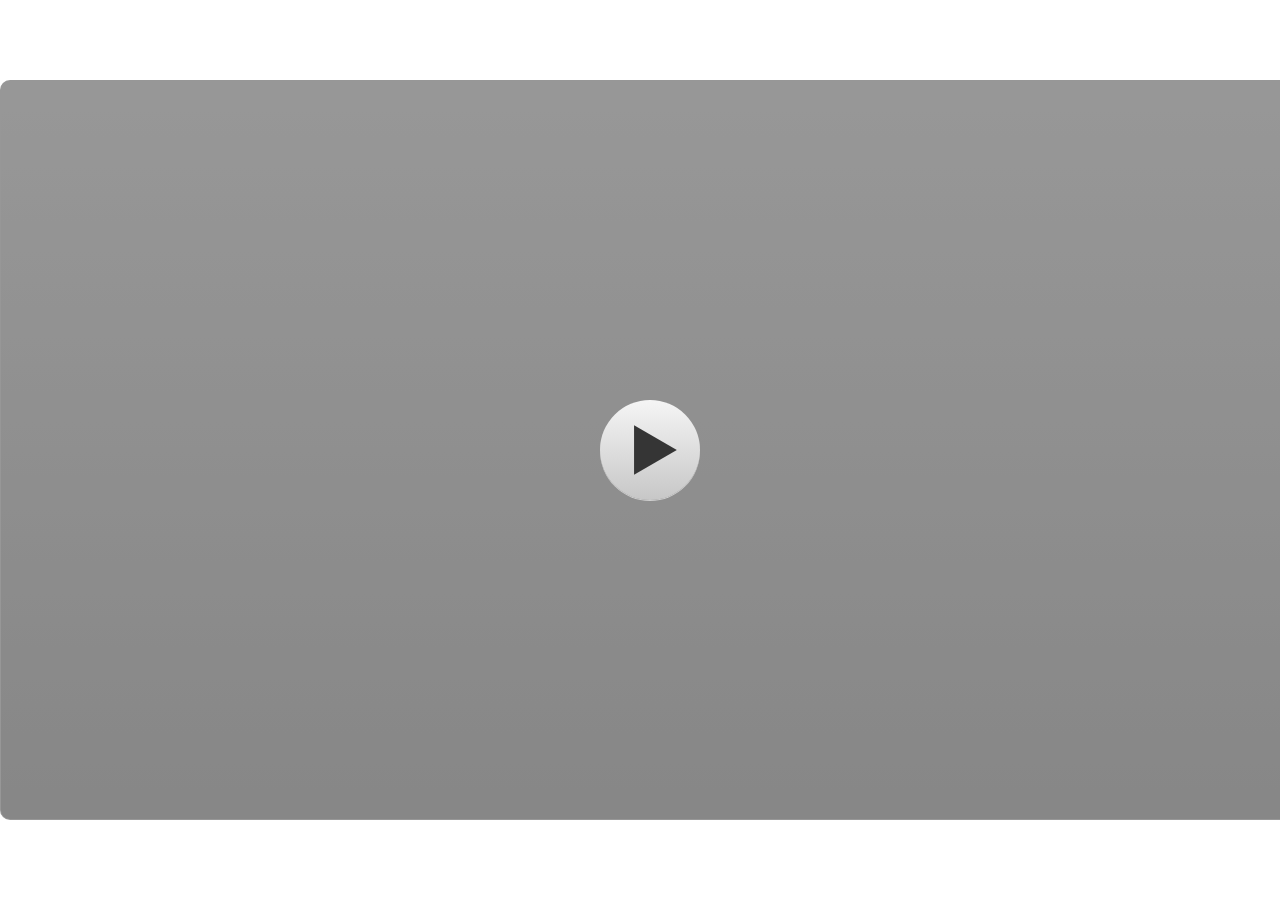
<file: index.html>
﻿<!doctype html>
<html lang="en-US">
<head>
  <meta charset="utf-8">
  <!-- Created using Storyline 3 - http://www.articulate.com  -->
  <!-- version: 3.20.30234.0 -->
  <title>PembaTIK 2024 MPI SIRAMA</title>
  <meta http-equiv="x-ua-compatible" content="IE=edge"/>
  <meta name="viewport" content="width=device-width,initial-scale=1,user-scalable=no,shrink-to-fit=no,minimal-ui"/>
  <meta name="apple-mobile-web-app-capable" content="yes"/>
  <style>
    html, body { height: 100%; padding: 0; margin: 0 }
    #app { height: 100%; width: 100%; }
  </style>

  <script>
    window.DS = {};
    window.globals = {
      DATA_PATH_BASE: '',
      HAS_FRAME: true,
      HAS_SLIDE: true,

      lmsPresent: false,
      tinCanPresent: false,
      cmi5Present: false,
      aoSupport: false,
      scale: 'noscale',
      captureRc: false,
      browserSize: 'optimal',
      bgColor: '#FFFFFF',
      features: '',
      themeName: 'classic',
      preloaderColor: '#FFFFFF',
      suppressAnalytics: false,
      productChannel: 'perpetual',
      publishSource: 'storyline',
      aid: '',
      cid: '94fbc1d9-f19f-49ae-8e86-7059068b62eb',
      playerVersion: '3.20.30234.0',
      publishTimestamp: '2024-09-28T14:46:34.8507355Z',
      maxIosVideoElements: 10,
      connectionSettings: { },

      
      parseParams: function(qs) {
        if (window.globals.parsedParams != null) {
          return window.globals.parsedParams;
        }
        qs = (qs || window.location.search.substr(1)).split('+').join(' ');
        var params = {},
            tokens,
            re = /[?&]?([^=]+)=([^&]*)/g;

        while (tokens = re.exec(qs)) {
          params[decodeURIComponent(tokens[1]).trim()] =
            decodeURIComponent(tokens[2]).trim();
        }
        window.globals.parsedParams = params;
        return params;
      }

    };
  </script>
  <script>
    var isIe11 = ('ActiveXObject' in window || window.MSBlobBuilder != null)
      && window.msCrypto != null && !window.ActiveXObject;
    if (isIe11) {
      window.globals.unsupportedBrowser = true;
      document.write(atob('[base64]'));
    }
  </script>
  
  <script>window.THREE = { };</script>
  
</head>
<body style="background: #FFFFFF" class="cs-HTML theme-classic">
  <!-- 360 -->
<audio src="" id="bgSong" preload="auto" autoplay loop></audio>
  <script>!function(){var e,i=/iPhone/i,o=/iPod/i,n=/iPad/i,t=/\biOS-universal(?:.+)Mac\b/i,r=/\bAndroid(?:.+)Mobile\b/i,a=/Android/i,d=/(?:SD4930UR|\bSilk(?:.+)Mobile\b)/i,p=/Silk/i,l=/Windows Phone/i,u=/\bWindows(?:.+)ARM\b/i,b=/BlackBerry/i,s=/BB10/i,c=/Opera Mini/i,f=/\b(CriOS|Chrome)(?:.+)Mobile/i,h=/Mobile(?:.+)Firefox\b/i,v=function(e){return void 0!==e&&"MacIntel"===e.platform&&"number"==typeof e.maxTouchPoints&&e.maxTouchPoints>1&&"undefined"==typeof MSStream};e=function(e){var m={userAgent:"",platform:"",maxTouchPoints:0};e||"undefined"==typeof navigator?"string"==typeof e?m.userAgent=e:e&&e.userAgent&&(m={userAgent:e.userAgent,platform:e.platform,maxTouchPoints:e.maxTouchPoints||0}):m={userAgent:navigator.userAgent,platform:navigator.platform,maxTouchPoints:navigator.maxTouchPoints||0};var g=m.userAgent,y=g.split("[FBAN");void 0!==y[1]&&(g=y[0]),void 0!==(y=g.split("Twitter"))[1]&&(g=y[0]);var A=function(e){return function(i){return i.test(e)}}(g),w={apple:{phone:A(i)&&!A(l),ipod:A(o),tablet:!A(i)&&(A(n)||v(m))&&!A(l),universal:A(t),device:(A(i)||A(o)||A(n)||A(t)||v(m))&&!A(l)},amazon:{phone:A(d),tablet:!A(d)&&A(p),device:A(d)||A(p)},android:{phone:!A(l)&&A(d)||!A(l)&&A(r),tablet:!A(l)&&!A(d)&&!A(r)&&(A(p)||A(a)),device:!A(l)&&(A(d)||A(p)||A(r)||A(a))||A(/\bokhttp\b/i)},windows:{phone:A(l),tablet:A(u),device:A(l)||A(u)},other:{blackberry:A(b),blackberry10:A(s),opera:A(c),firefox:A(h),chrome:A(f),device:A(b)||A(s)||A(c)||A(h)||A(f)},any:!1,phone:!1,tablet:!1};return w.any=w.apple.device||w.android.device||w.windows.device||w.other.device,w.phone=w.apple.phone||w.android.phone||w.windows.phone,w.tablet=w.apple.tablet||w.android.tablet||w.windows.tablet,w}(),"object"==typeof exports&&"undefined"!=typeof module?module.exports=e:"function"==typeof define&&define.amd?define((function(){return e})):this.isMobile=e}();
    window.isMobile.apple.tablet = window.isMobile.apple.tablet ||
      (navigator.platform === 'MacIntel' && navigator.maxTouchPoints > 1);
    window.isMobile.apple.device = window.isMobile.apple.device || window.isMobile.apple.tablet;
    window.isMobile.tablet = window.isMobile.tablet || window.isMobile.apple.tablet;
    window.isMobile.any = window.isMobile.any || window.isMobile.apple.tablet;
  </script>

  <div id="focus-sink" tabindex="-1"></div>

  <div id="preso"></div>
  <script>
    (function() {

      var classTypes = [ 'desktop', 'mobile', 'phone', 'tablet' ];

      var addDeviceClasses = function(prefix, testObj) {
        var curr, i;
        for (i = 0; i < classTypes.length; i++) {
          curr = classTypes[i];
          if (testObj[curr]) {
            document.body.classList.add(prefix + curr);
          }
        }
      };

      var params = window.globals.parseParams(),
          isDevicePreview = params.devicepreview === '1',
          isPhoneOverride = params.deviceType === 'phone' || (isDevicePreview && params.phone == '1'),
          isTabletOverride = (params.deviceType === 'tablet' || isDevicePreview) && !isPhoneOverride,
          isMobileOverride = isPhoneOverride || isTabletOverride;

      var deviceView = {
        desktop: !window.isMobile.any && !isMobileOverride,
        mobile: window.isMobile.any || isMobileOverride,
        phone: isPhoneOverride || (window.isMobile.phone && !isTabletOverride),
        tablet: isTabletOverride || window.isMobile.tablet
      };

      window.globals.deviceView = deviceView;
      window.isMobile.desktop = !window.isMobile.any;
      window.isMobile.mobile = window.isMobile.any;

      addDeviceClasses('view-', deviceView);

    })();
  </script>
  
  <script src='story_content/user.js' type=text/javascript></script>
  <div class="slide-loader"></div>

  <script>
    if (window.globals.deviceView.isMobile) { var doc = document, loader = doc.body.querySelector('.slide-loader'); [ 1, 2, 3 ].forEach(function(n) { var d = doc.createElement('div'); d.style.backgroundColor = window.globals.preloaderColor; d.classList.add('mobile-loader-dot'); d.classList.add('dot' + n); loader.appendChild(d); }); }
  </script>

  <div class="mobile-load-title-overlay" style="display: none">
    <div class="mobile-load-title">PembaTIK 2024 MPI SIRAMA</div>
  </div>

  <div class="mobile-chrome-warning"></div>

  
<style>
  .warn-connection-dialog {
    display: none;
    background: transparent;
    pointer-events: none;
    position: fixed;
    left: 0;
    top: 0;
    width: 100%;
    height: 100%;
    z-index: 999;
  }

  .warn-connection-content {
    border-radius: 4px;
    background: white;
    border: 1px solid #E7E7E7;
    color: #333333;
    box-shadow: 0 2px 4px rgba(0, 0, 0, 0.25);
    transition: all 150ms ease-out;
    position: absolute;
    white-space: nowrap;
  }

  .view-phone.is-landscape .warn-connection-content {
    left: 23px;
    bottom: 23px;
  }

  .view-tablet.is-landscape .warn-connection-content {
    left: 50%;
    top: 20px;
    transform: translateX(-50%);
  }

  .is-portrait .warn-connection-content {
    transform: translate(-50%, calc(-100% - 15px));
  }

  .warn-connection-content p {
    display: inline-block;
    margin: 0 8px 0 0;
    line-height: 33px;
    font-size: 11px;
  }

  .warn-connection-content svg {
    position: relative;
    vertical-align: middle;
    margin: 0 2px 2px 8px;
  }

  .view-desktop .warn-connection-content {
    left: 1.5em;
    bottom: 1.5em;
  }

  .view-desktop .warn-connection-content p {
    font-size: 1.1em;
  }

  .is-offline .warn-connection-dialog {
    display: block;
  }

  .is-offline .cs-panel * {
    pointer-events: none !important;
  }

  .is-offline .cs-panel {
    pointer-events: all !important;
  }

  .is-offline #nav-controls * {
    pointer-events: none !important;
  }

  .is-offline #nav-controls {
    pointer-events: all !important;
  }
</style>

<div class="warn-connection-dialog">
  <div class="warn-connection-content">
    <svg width="17" height="15" viewBox="0 0 17 15" xmlns="http://www.w3.org/2000/svg">
      <path fill="#8F0000" stroke="white" d="M16.07,12.98 L15.88,12.23 L9.51,1.21 C8.97,0.26,7.6,0.26,7.06,1.21 L0.69,12.23 C0.15,13.16,0.81,14.36,1.91,14.36 H14.65 C15.47,14.36,16.05,13.7,16.07,12.98 Z"/>
      <path fill="white" stroke="white" d="M8.58,5.5 C8.35,5.28,8.5,5.35,8.21,5.32 C8.09,5.35,7.97,5.49,7.96,5.67 C7.97,5.79,7.98,5.92,7.98,6.04 L7.98,6.04 C7.99,6.17,8,6.31,8.01,6.43 L8.01,6.44 C8.03,6.92,8.06,7.41,8.09,7.9 L8.09,7.9 C8.12,8.39,8.14,8.88,8.17,9.37 C8.17,9.39,8.18,9.42,8.2,9.44 C8.23,9.46,8.25,9.47,8.28,9.47 C8.31,9.47,8.34,9.46,8.35,9.44 C8.37,9.43,8.38,9.4,8.39,9.35 L8.39,9.34 C8.39,9.24,8.4,9.15,8.4,9.05 L8.4,9.05 C8.41,8.96,8.41,8.86,8.42,8.75 C8.43,8.44,8.45,8.12,8.47,7.81 L8.47,7.81 C8.49,7.49,8.51,7.18,8.53,6.87 C8.55,6.46,8.56,6.05,8.59,5.64 L8.6,5.62 C8.6,5.57,8.59,5.53,8.58,5.5 L8.21,5.32 Z"/>
      <circle fill="white" stroke="white" cx="8.3" cy="11.35" r="0.3"/>
    </svg>
    <p>You are offline. Trying to reconnect...</p>
  </div>
</div>

<script>
  (function() {
    window.DS.connection = {
      warningShown: false,
      assets: {},
      loadingAssetGroup: false,
      retryDelay: 500
    };

    // @TODO this is POC code and can be cleaned up a bit more if we move forward
    // with the feature



    // The `window.globals.features` variable must be set in `webpack.dev.config` when testing locally - it is not enough
    // to have it in the data - but it must be set there as well.
    var useConnectionMessages = window.AbortController != null &&
      window.location.protocol != 'file:' &&
      window.globals.features.indexOf('ConnectionMessages') != -1;

    window.DS.connection.useConnectionMessages = useConnectionMessages

    var assetCount = 0;
    var checkLoadedId;
    var connectionSettings = window.globals.connectionSettings;

    if (useConnectionMessages && connectionSettings != null) {
      var contentEl = document.querySelector('.warn-connection-content');
      var messageEl = contentEl.querySelector('p')

      if (connectionSettings.useDarkTheme) {
        contentEl.style.borderColor = '#BABBBA';
        contentEl.style.backgroundColor = '#282828';
        contentEl.style.color = '#FFFFFF';
      }

      if (connectionSettings.message != null) {
        messageEl.textContent = window.decodeURIComponent(connectionSettings.message);
      }
    }

    function checkAssetsReady() {
      for (var i in DS.connection.assets) {
        if (!DS.connection.assets[i].success) {
          return false;
        }
      }
      return true;
    }

    function stopAssetGroup() {
      if (!useConnectionMessages) { return; }

      assetCount = 0;

      DS.connection.oldAssetGroup = DS.connection.assets;
      DS.connection.assets = {};
      DS.connection.loadingAssetGroup = false;
      clearInterval(checkLoadedId);
    }

    function startAssetGroup() {
      if (!useConnectionMessages) { return; }
      var ticks = 0;
      clearInterval(checkLoadedId);
      checkLoadedId = setInterval(function() {
        var loaded = 0;
        if (assetCount === 0 && loaded === 0) {
          clearInterval(checkLoadedId);
          return;
        }

        for (var i in DS.connection.assets) {
          if (DS.connection.assets[i].success) {
            loaded++;
          }
        }

        if (assetCount === loaded && checkAssetsReady()) {
          for (var i in DS.connection.assets) {
            if (DS.connection.assets[i].action) {
              DS.connection.assets[i].action();
            }
          }
          hideWarning();
          stopAssetGroup();
        }
      }, 100)
    }

    function requiredAsset(url, action, retry, type) {
      if (!useConnectionMessages) { return; }
      if (DS.connection.assets[url]) { return; }

      DS.connection.assets[url] = {
        success: false, action: action, retry: retry, type: type
      };
      assetCount = Object.keys(DS.connection.assets).length;
      if (!DS.connection.loadingAssetGroup) {
        startAssetGroup();
      }
      DS.connection.loadingAssetGroup = true;
    }

    function assetLoaded(url) {
      if (!useConnectionMessages) { return; }
      if (DS.connection.assets[url]) {
        DS.connection.assets[url].success = true;
      }
    }

    function assetFailed(url) {
      if (!useConnectionMessages) { return; }
      if (!DS.connection.assets[url]) {
        if (/\.js$/.test(url)) {
          setTimeout(function() {
            if (DS.connection.lastSlideLoaded != null) {
              DS.connection.lastSlideLoaded();
            }
          }, DS.connection.retryDelay);
        }
        return;
      }
      if (!DS.connection.warningShown) { showWarning(); }
      if (DS.connection.assets[url].retry) {
        setTimeout(function() {
          if (!DS.connection.assets[url].success) {
            DS.connection.assets[url].retry()
          }
        }, DS.connection.retryDelay);
      }
    }

    function hideWarning() {
      document.body.classList.remove('is-offline');
      DS.connection.warningShown = false;
    }
    DS.connection.hideWarning = hideWarning

    function showWarning(btn) {
      document.body.classList.add('is-offline')
      DS.connection.warningShown = true;
      updateWarningPosition();
    }

    function updateWarningPosition() {
      if (!DS.connection.warningShown) {
        return;
      }

      var isPortrait = document.body.classList.contains('is-portrait');
      var warningEl = document.querySelector('.warn-connection-content');

      if (isPortrait) {
        var slide = document.querySelector('.primary-slide');
        var slideRect = slide.getBoundingClientRect();

        warningEl.style.top = `${slideRect.top}px`
        warningEl.style.left = `${slideRect.left + slideRect.width / 2}px`
      } else {
        warningEl.style.top = null;
        warningEl.style.left = null;
      }

      window.requestAnimationFrame(updateWarningPosition);
    }

    // these will all be noops if the feature flag isn't set in
    // the data and `window.globals.features`
    DS.connection.requiredAsset = requiredAsset;
    DS.connection.assetLoaded = assetLoaded;
    DS.connection.assetFailed = assetFailed;
    DS.connection.stopAssetGroup = stopAssetGroup;
    DS.connection.startAssetGroup = startAssetGroup;
  })();
</script>


  <script>
    
    if (window.autoSpider && window.vInterfaceObject) {
      document.querySelector('.mobile-load-title-overlay').style.display = 'none';
    }
  </script>

  

  <link rel="stylesheet" href="html5/data/css/output.min.css" data-noprefix/>
</body>
<script src="html5/lib/scripts/bootstrapper.min.js"></script>
</html>
</file>
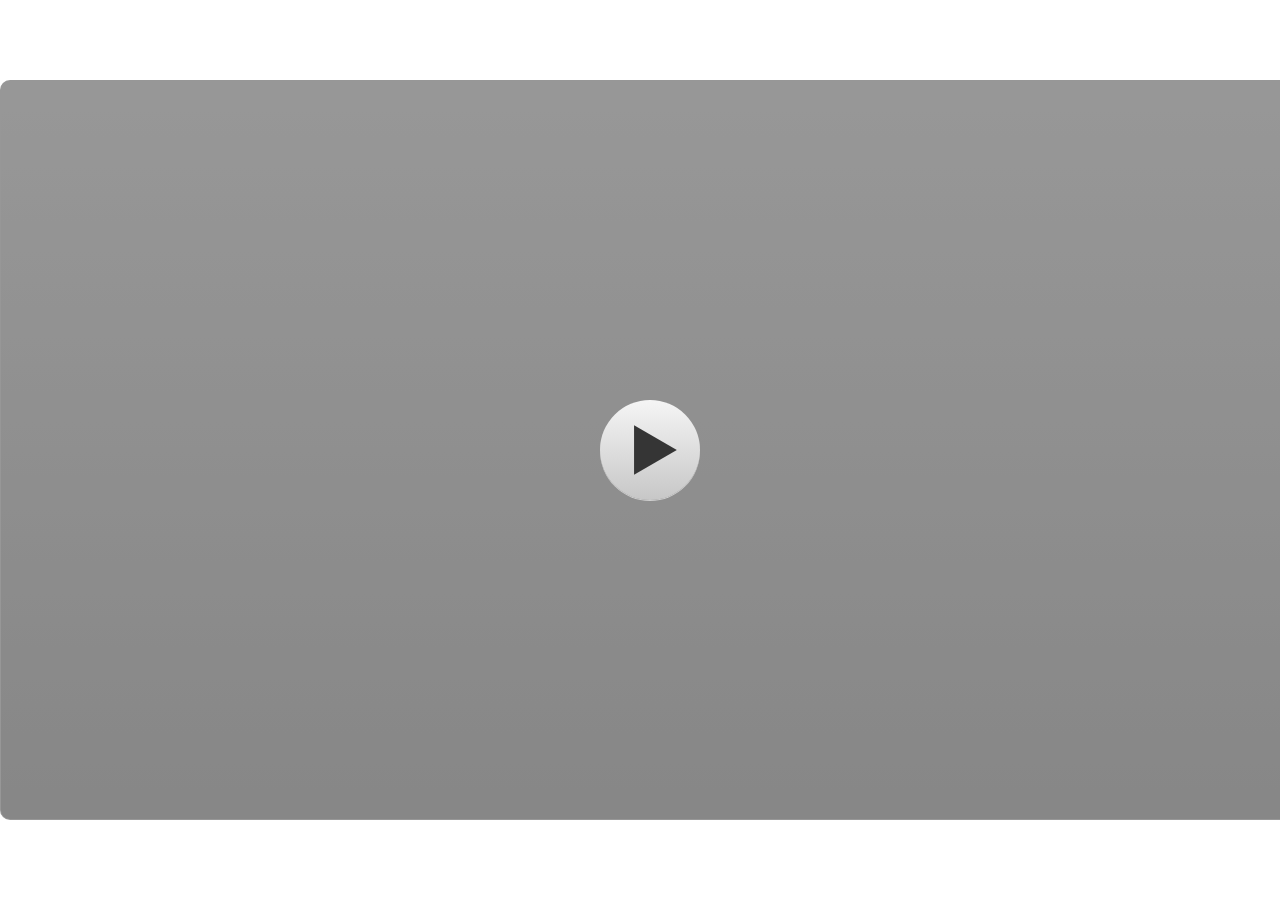
<file: story.html>
﻿<!doctype html>
<html lang="en-US">
<head>
  <meta charset="utf-8">
  <!-- Created using Storyline 3 - http://www.articulate.com  -->
  <!-- version: 3.20.30234.0 -->
  <title>PembaTIK 2024 MPI SIRAMA</title>
  <meta http-equiv="x-ua-compatible" content="IE=edge"/>
  <meta name="viewport" content="width=device-width,initial-scale=1,user-scalable=no,shrink-to-fit=no,minimal-ui"/>
  <meta name="apple-mobile-web-app-capable" content="yes"/>
  <style>
    html, body { height: 100%; padding: 0; margin: 0 }
    #app { height: 100%; width: 100%; }
  </style>

  <script>
    window.DS = {};
    window.globals = {
      DATA_PATH_BASE: '',
      HAS_FRAME: true,
      HAS_SLIDE: true,

      lmsPresent: false,
      tinCanPresent: false,
      cmi5Present: false,
      aoSupport: false,
      scale: 'noscale',
      captureRc: false,
      browserSize: 'optimal',
      bgColor: '#FFFFFF',
      features: '',
      themeName: 'classic',
      preloaderColor: '#FFFFFF',
      suppressAnalytics: false,
      productChannel: 'perpetual',
      publishSource: 'storyline',
      aid: '',
      cid: '94fbc1d9-f19f-49ae-8e86-7059068b62eb',
      playerVersion: '3.20.30234.0',
      publishTimestamp: '2024-09-28T14:46:34.8507355Z',
      maxIosVideoElements: 10,
      connectionSettings: { },

      
      parseParams: function(qs) {
        if (window.globals.parsedParams != null) {
          return window.globals.parsedParams;
        }
        qs = (qs || window.location.search.substr(1)).split('+').join(' ');
        var params = {},
            tokens,
            re = /[?&]?([^=]+)=([^&]*)/g;

        while (tokens = re.exec(qs)) {
          params[decodeURIComponent(tokens[1]).trim()] =
            decodeURIComponent(tokens[2]).trim();
        }
        window.globals.parsedParams = params;
        return params;
      }

    };
  </script>
  <script>
    var isIe11 = ('ActiveXObject' in window || window.MSBlobBuilder != null)
      && window.msCrypto != null && !window.ActiveXObject;
    if (isIe11) {
      window.globals.unsupportedBrowser = true;
      document.write(atob('[base64]'));
    }
  </script>
  
  <script>window.THREE = { };</script>
  
</head>
<body style="background: #FFFFFF" class="cs-HTML theme-classic">
  <!-- 360 -->
  <script>!function(){var e,i=/iPhone/i,o=/iPod/i,n=/iPad/i,t=/\biOS-universal(?:.+)Mac\b/i,r=/\bAndroid(?:.+)Mobile\b/i,a=/Android/i,d=/(?:SD4930UR|\bSilk(?:.+)Mobile\b)/i,p=/Silk/i,l=/Windows Phone/i,u=/\bWindows(?:.+)ARM\b/i,b=/BlackBerry/i,s=/BB10/i,c=/Opera Mini/i,f=/\b(CriOS|Chrome)(?:.+)Mobile/i,h=/Mobile(?:.+)Firefox\b/i,v=function(e){return void 0!==e&&"MacIntel"===e.platform&&"number"==typeof e.maxTouchPoints&&e.maxTouchPoints>1&&"undefined"==typeof MSStream};e=function(e){var m={userAgent:"",platform:"",maxTouchPoints:0};e||"undefined"==typeof navigator?"string"==typeof e?m.userAgent=e:e&&e.userAgent&&(m={userAgent:e.userAgent,platform:e.platform,maxTouchPoints:e.maxTouchPoints||0}):m={userAgent:navigator.userAgent,platform:navigator.platform,maxTouchPoints:navigator.maxTouchPoints||0};var g=m.userAgent,y=g.split("[FBAN");void 0!==y[1]&&(g=y[0]),void 0!==(y=g.split("Twitter"))[1]&&(g=y[0]);var A=function(e){return function(i){return i.test(e)}}(g),w={apple:{phone:A(i)&&!A(l),ipod:A(o),tablet:!A(i)&&(A(n)||v(m))&&!A(l),universal:A(t),device:(A(i)||A(o)||A(n)||A(t)||v(m))&&!A(l)},amazon:{phone:A(d),tablet:!A(d)&&A(p),device:A(d)||A(p)},android:{phone:!A(l)&&A(d)||!A(l)&&A(r),tablet:!A(l)&&!A(d)&&!A(r)&&(A(p)||A(a)),device:!A(l)&&(A(d)||A(p)||A(r)||A(a))||A(/\bokhttp\b/i)},windows:{phone:A(l),tablet:A(u),device:A(l)||A(u)},other:{blackberry:A(b),blackberry10:A(s),opera:A(c),firefox:A(h),chrome:A(f),device:A(b)||A(s)||A(c)||A(h)||A(f)},any:!1,phone:!1,tablet:!1};return w.any=w.apple.device||w.android.device||w.windows.device||w.other.device,w.phone=w.apple.phone||w.android.phone||w.windows.phone,w.tablet=w.apple.tablet||w.android.tablet||w.windows.tablet,w}(),"object"==typeof exports&&"undefined"!=typeof module?module.exports=e:"function"==typeof define&&define.amd?define((function(){return e})):this.isMobile=e}();
    window.isMobile.apple.tablet = window.isMobile.apple.tablet ||
      (navigator.platform === 'MacIntel' && navigator.maxTouchPoints > 1);
    window.isMobile.apple.device = window.isMobile.apple.device || window.isMobile.apple.tablet;
    window.isMobile.tablet = window.isMobile.tablet || window.isMobile.apple.tablet;
    window.isMobile.any = window.isMobile.any || window.isMobile.apple.tablet;
  </script>

  <div id="focus-sink" tabindex="-1"></div>

  <div id="preso"></div>
  <script>
    (function() {

      var classTypes = [ 'desktop', 'mobile', 'phone', 'tablet' ];

      var addDeviceClasses = function(prefix, testObj) {
        var curr, i;
        for (i = 0; i < classTypes.length; i++) {
          curr = classTypes[i];
          if (testObj[curr]) {
            document.body.classList.add(prefix + curr);
          }
        }
      };

      var params = window.globals.parseParams(),
          isDevicePreview = params.devicepreview === '1',
          isPhoneOverride = params.deviceType === 'phone' || (isDevicePreview && params.phone == '1'),
          isTabletOverride = (params.deviceType === 'tablet' || isDevicePreview) && !isPhoneOverride,
          isMobileOverride = isPhoneOverride || isTabletOverride;

      var deviceView = {
        desktop: !window.isMobile.any && !isMobileOverride,
        mobile: window.isMobile.any || isMobileOverride,
        phone: isPhoneOverride || (window.isMobile.phone && !isTabletOverride),
        tablet: isTabletOverride || window.isMobile.tablet
      };

      window.globals.deviceView = deviceView;
      window.isMobile.desktop = !window.isMobile.any;
      window.isMobile.mobile = window.isMobile.any;

      addDeviceClasses('view-', deviceView);

    })();
  </script>
  
  <script src='story_content/user.js' type=text/javascript></script>
  <div class="slide-loader"></div>

  <script>
    if (window.globals.deviceView.isMobile) { var doc = document, loader = doc.body.querySelector('.slide-loader'); [ 1, 2, 3 ].forEach(function(n) { var d = doc.createElement('div'); d.style.backgroundColor = window.globals.preloaderColor; d.classList.add('mobile-loader-dot'); d.classList.add('dot' + n); loader.appendChild(d); }); }
  </script>

  <div class="mobile-load-title-overlay" style="display: none">
    <div class="mobile-load-title">PembaTIK 2024 MPI SIRAMA</div>
  </div>

  <div class="mobile-chrome-warning"></div>

  
<style>
  .warn-connection-dialog {
    display: none;
    background: transparent;
    pointer-events: none;
    position: fixed;
    left: 0;
    top: 0;
    width: 100%;
    height: 100%;
    z-index: 999;
  }

  .warn-connection-content {
    border-radius: 4px;
    background: white;
    border: 1px solid #E7E7E7;
    color: #333333;
    box-shadow: 0 2px 4px rgba(0, 0, 0, 0.25);
    transition: all 150ms ease-out;
    position: absolute;
    white-space: nowrap;
  }

  .view-phone.is-landscape .warn-connection-content {
    left: 23px;
    bottom: 23px;
  }

  .view-tablet.is-landscape .warn-connection-content {
    left: 50%;
    top: 20px;
    transform: translateX(-50%);
  }

  .is-portrait .warn-connection-content {
    transform: translate(-50%, calc(-100% - 15px));
  }

  .warn-connection-content p {
    display: inline-block;
    margin: 0 8px 0 0;
    line-height: 33px;
    font-size: 11px;
  }

  .warn-connection-content svg {
    position: relative;
    vertical-align: middle;
    margin: 0 2px 2px 8px;
  }

  .view-desktop .warn-connection-content {
    left: 1.5em;
    bottom: 1.5em;
  }

  .view-desktop .warn-connection-content p {
    font-size: 1.1em;
  }

  .is-offline .warn-connection-dialog {
    display: block;
  }

  .is-offline .cs-panel * {
    pointer-events: none !important;
  }

  .is-offline .cs-panel {
    pointer-events: all !important;
  }

  .is-offline #nav-controls * {
    pointer-events: none !important;
  }

  .is-offline #nav-controls {
    pointer-events: all !important;
  }
</style>

<div class="warn-connection-dialog">
  <div class="warn-connection-content">
    <svg width="17" height="15" viewBox="0 0 17 15" xmlns="http://www.w3.org/2000/svg">
      <path fill="#8F0000" stroke="white" d="M16.07,12.98 L15.88,12.23 L9.51,1.21 C8.97,0.26,7.6,0.26,7.06,1.21 L0.69,12.23 C0.15,13.16,0.81,14.36,1.91,14.36 H14.65 C15.47,14.36,16.05,13.7,16.07,12.98 Z"/>
      <path fill="white" stroke="white" d="M8.58,5.5 C8.35,5.28,8.5,5.35,8.21,5.32 C8.09,5.35,7.97,5.49,7.96,5.67 C7.97,5.79,7.98,5.92,7.98,6.04 L7.98,6.04 C7.99,6.17,8,6.31,8.01,6.43 L8.01,6.44 C8.03,6.92,8.06,7.41,8.09,7.9 L8.09,7.9 C8.12,8.39,8.14,8.88,8.17,9.37 C8.17,9.39,8.18,9.42,8.2,9.44 C8.23,9.46,8.25,9.47,8.28,9.47 C8.31,9.47,8.34,9.46,8.35,9.44 C8.37,9.43,8.38,9.4,8.39,9.35 L8.39,9.34 C8.39,9.24,8.4,9.15,8.4,9.05 L8.4,9.05 C8.41,8.96,8.41,8.86,8.42,8.75 C8.43,8.44,8.45,8.12,8.47,7.81 L8.47,7.81 C8.49,7.49,8.51,7.18,8.53,6.87 C8.55,6.46,8.56,6.05,8.59,5.64 L8.6,5.62 C8.6,5.57,8.59,5.53,8.58,5.5 L8.21,5.32 Z"/>
      <circle fill="white" stroke="white" cx="8.3" cy="11.35" r="0.3"/>
    </svg>
    <p>You are offline. Trying to reconnect...</p>
  </div>
</div>

<script>
  (function() {
    window.DS.connection = {
      warningShown: false,
      assets: {},
      loadingAssetGroup: false,
      retryDelay: 500
    };

    // @TODO this is POC code and can be cleaned up a bit more if we move forward
    // with the feature



    // The `window.globals.features` variable must be set in `webpack.dev.config` when testing locally - it is not enough
    // to have it in the data - but it must be set there as well.
    var useConnectionMessages = window.AbortController != null &&
      window.location.protocol != 'file:' &&
      window.globals.features.indexOf('ConnectionMessages') != -1;

    window.DS.connection.useConnectionMessages = useConnectionMessages

    var assetCount = 0;
    var checkLoadedId;
    var connectionSettings = window.globals.connectionSettings;

    if (useConnectionMessages && connectionSettings != null) {
      var contentEl = document.querySelector('.warn-connection-content');
      var messageEl = contentEl.querySelector('p')

      if (connectionSettings.useDarkTheme) {
        contentEl.style.borderColor = '#BABBBA';
        contentEl.style.backgroundColor = '#282828';
        contentEl.style.color = '#FFFFFF';
      }

      if (connectionSettings.message != null) {
        messageEl.textContent = window.decodeURIComponent(connectionSettings.message);
      }
    }

    function checkAssetsReady() {
      for (var i in DS.connection.assets) {
        if (!DS.connection.assets[i].success) {
          return false;
        }
      }
      return true;
    }

    function stopAssetGroup() {
      if (!useConnectionMessages) { return; }

      assetCount = 0;

      DS.connection.oldAssetGroup = DS.connection.assets;
      DS.connection.assets = {};
      DS.connection.loadingAssetGroup = false;
      clearInterval(checkLoadedId);
    }

    function startAssetGroup() {
      if (!useConnectionMessages) { return; }
      var ticks = 0;
      clearInterval(checkLoadedId);
      checkLoadedId = setInterval(function() {
        var loaded = 0;
        if (assetCount === 0 && loaded === 0) {
          clearInterval(checkLoadedId);
          return;
        }

        for (var i in DS.connection.assets) {
          if (DS.connection.assets[i].success) {
            loaded++;
          }
        }

        if (assetCount === loaded && checkAssetsReady()) {
          for (var i in DS.connection.assets) {
            if (DS.connection.assets[i].action) {
              DS.connection.assets[i].action();
            }
          }
          hideWarning();
          stopAssetGroup();
        }
      }, 100)
    }

    function requiredAsset(url, action, retry, type) {
      if (!useConnectionMessages) { return; }
      if (DS.connection.assets[url]) { return; }

      DS.connection.assets[url] = {
        success: false, action: action, retry: retry, type: type
      };
      assetCount = Object.keys(DS.connection.assets).length;
      if (!DS.connection.loadingAssetGroup) {
        startAssetGroup();
      }
      DS.connection.loadingAssetGroup = true;
    }

    function assetLoaded(url) {
      if (!useConnectionMessages) { return; }
      if (DS.connection.assets[url]) {
        DS.connection.assets[url].success = true;
      }
    }

    function assetFailed(url) {
      if (!useConnectionMessages) { return; }
      if (!DS.connection.assets[url]) {
        if (/\.js$/.test(url)) {
          setTimeout(function() {
            if (DS.connection.lastSlideLoaded != null) {
              DS.connection.lastSlideLoaded();
            }
          }, DS.connection.retryDelay);
        }
        return;
      }
      if (!DS.connection.warningShown) { showWarning(); }
      if (DS.connection.assets[url].retry) {
        setTimeout(function() {
          if (!DS.connection.assets[url].success) {
            DS.connection.assets[url].retry()
          }
        }, DS.connection.retryDelay);
      }
    }

    function hideWarning() {
      document.body.classList.remove('is-offline');
      DS.connection.warningShown = false;
    }
    DS.connection.hideWarning = hideWarning

    function showWarning(btn) {
      document.body.classList.add('is-offline')
      DS.connection.warningShown = true;
      updateWarningPosition();
    }

    function updateWarningPosition() {
      if (!DS.connection.warningShown) {
        return;
      }

      var isPortrait = document.body.classList.contains('is-portrait');
      var warningEl = document.querySelector('.warn-connection-content');

      if (isPortrait) {
        var slide = document.querySelector('.primary-slide');
        var slideRect = slide.getBoundingClientRect();

        warningEl.style.top = `${slideRect.top}px`
        warningEl.style.left = `${slideRect.left + slideRect.width / 2}px`
      } else {
        warningEl.style.top = null;
        warningEl.style.left = null;
      }

      window.requestAnimationFrame(updateWarningPosition);
    }

    // these will all be noops if the feature flag isn't set in
    // the data and `window.globals.features`
    DS.connection.requiredAsset = requiredAsset;
    DS.connection.assetLoaded = assetLoaded;
    DS.connection.assetFailed = assetFailed;
    DS.connection.stopAssetGroup = stopAssetGroup;
    DS.connection.startAssetGroup = startAssetGroup;
  })();
</script>


  <script>
    
    if (window.autoSpider && window.vInterfaceObject) {
      document.querySelector('.mobile-load-title-overlay').style.display = 'none';
    }
  </script>

  

  <link rel="stylesheet" href="html5/data/css/output.min.css" data-noprefix/>
</body>
<script src="html5/lib/scripts/bootstrapper.min.js"></script>
</html>
</file>
